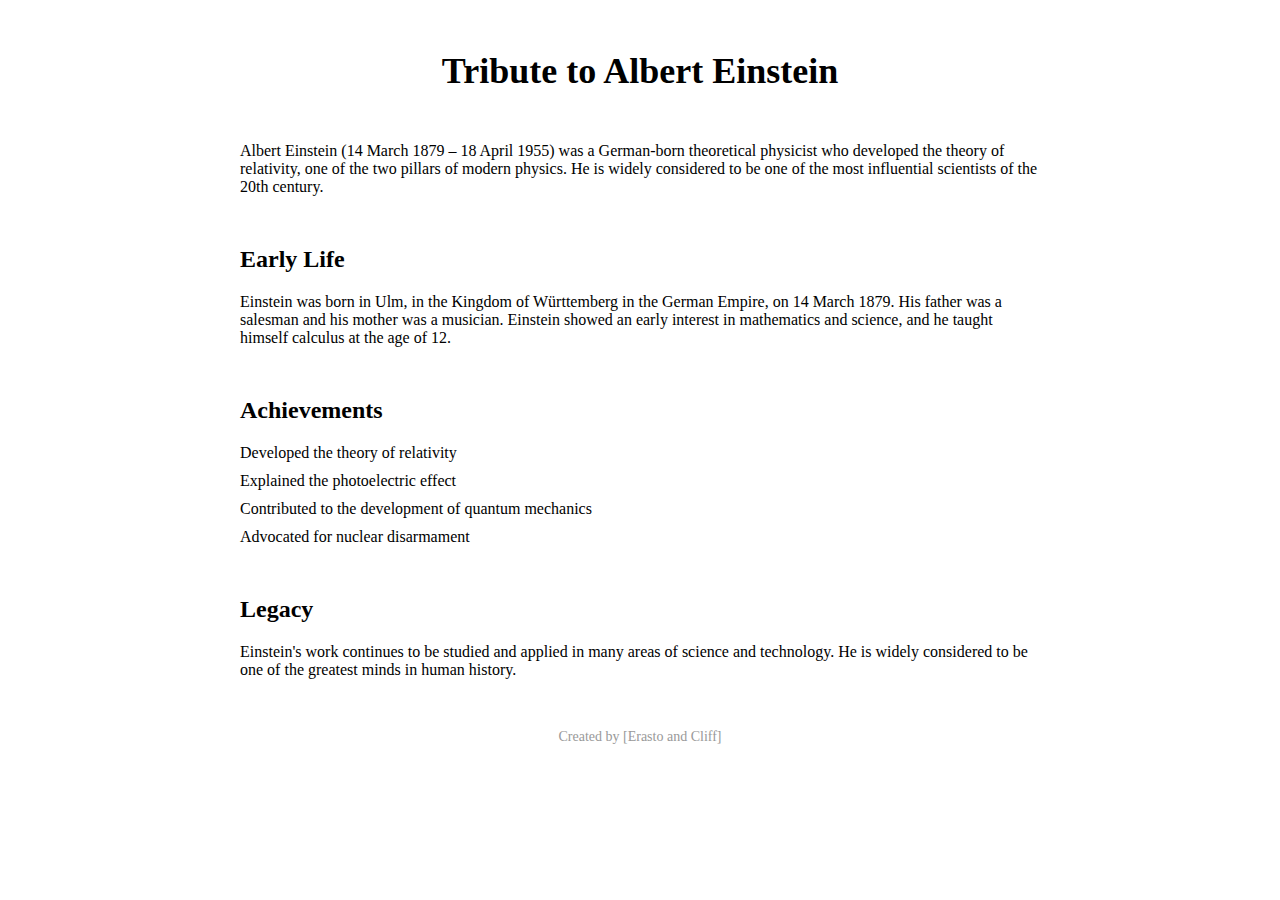
<file: tribute.html>
<!DOCTYPE html>
<html>
<head>
	<title>Tribute to Albert Einstein</title>
	<link rel="stylesheet" type="text/css" href="style.css">
</head>
<body>
	<div class="container">
		<header>
			<h1>Tribute to Albert Einstein</h1>
		</header>
		<main>
			<section id="intro">
				<p>Albert Einstein (14 March 1879 – 18 April 1955) was a German-born theoretical physicist who developed the theory of relativity, one of the two pillars of modern physics. He is widely considered to be one of the most influential scientists of the 20th century.</p>
			</section>
			<section id="early-life">
				<h2>Early Life</h2>
				<p>Einstein was born in Ulm, in the Kingdom of Württemberg in the German Empire, on 14 March 1879. His father was a salesman and his mother was a musician. Einstein showed an early interest in mathematics and science, and he taught himself calculus at the age of 12.</p>
			</section>
			<section id="achievements">
				<h2>Achievements</h2>
				<ul>
					<li>Developed the theory of relativity</li>
					<li>Explained the photoelectric effect</li>
					<li>Contributed to the development of quantum mechanics</li>
					<li>Advocated for nuclear disarmament</li>
				</ul>
			</section>
			<section id="legacy">
				<h2>Legacy</h2>
				<p>Einstein's work continues to be studied and applied in many areas of science and technology. He is widely considered to be one of the greatest minds in human history.</p>
			</section>
		</main>
		<footer>
			<p>Created by [Erasto and Cliff]</p>
		</footer>
	</div>
</body>
</html>
</file>
<file: style.css>
.container {
	max-width: 800px;
	margin: 0 auto;
	padding: 0 20px;
}

header {
	text-align: center;
	margin-top: 50px;
}

h1 {
	font-size: 36px;
}

#intro {
	margin-top: 50px;
}

#early-life h2, #achievements h2, #legacy h2 {
	margin-top: 50px;
}

ul {
	list-style: none;
	margin: 0;
	padding: 0;
}

li {
	margin-bottom: 10px;
}

footer {
	text-align: center;
	margin-top: 50px;
	font-size: 14px;
	color: #999;
}
</file>
